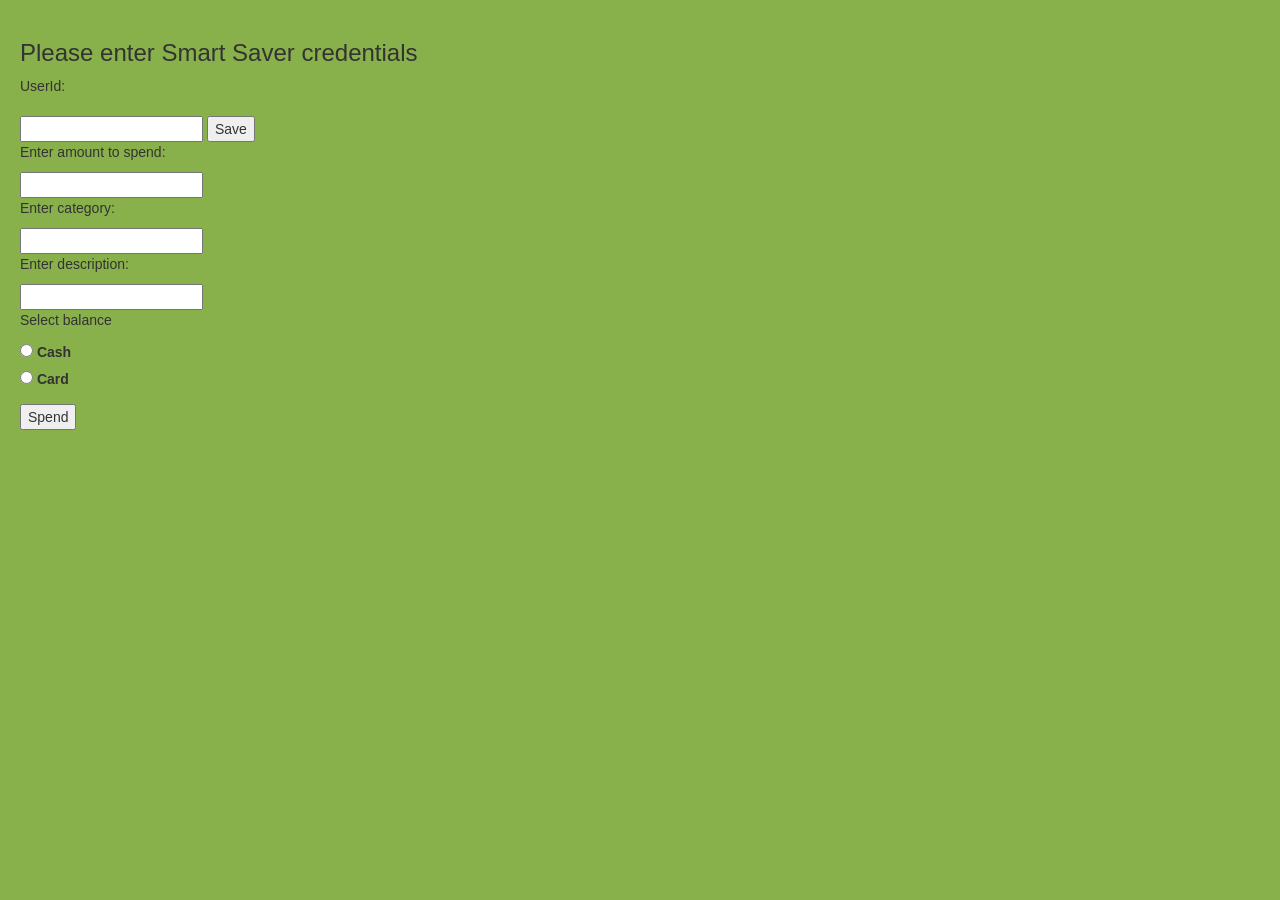
<file: amiva1/SmartSaver/Chrome Extension/source/popup.html>
<!DOCTYPE html>
<html>
  <head>
    <script src="popup.js"></script>   
    <link rel="stylesheet" href="https://maxcdn.bootstrapcdn.com/bootstrap/3.4.1/css/bootstrap.min.css"> 
    <style>
      body {
        background-color: RGB(136, 176, 75);
      }
      </style> 
  </head>
  <body>   
    <div style="padding: 20px 20px 20px 20px;">           
        <h3>Please enter Smart Saver credentials</h3>
        <p>UserId: </p>         
        <input id="userId" />  
        <button style="margin-top: 10px" id="saveButton" type="button">Save</button>   
        
        <p>Enter amount to spend: </p>         
        <input id="amount" />  

        <p>Enter category: </p>         
        <input id="category" />  

        <p>Enter description: </p>         
        <input id="description" />  

        <p>Select balance</p>
        <input type="radio" id="cash" name="balance" value="Cash">
        <label for="cash1">Cash</label><br>
        <input type="radio" id="card" name="balance" value="Card">
        <label for="card1">Card</label><br>  
        <button style="margin-top: 10px" id="spendButton" type="button">Spend</button
     
        <div style="margin-top: 10px">
            <label id="messageLabel"></label>
        </div>
    </div>      
  </body>
</html>
</file>
